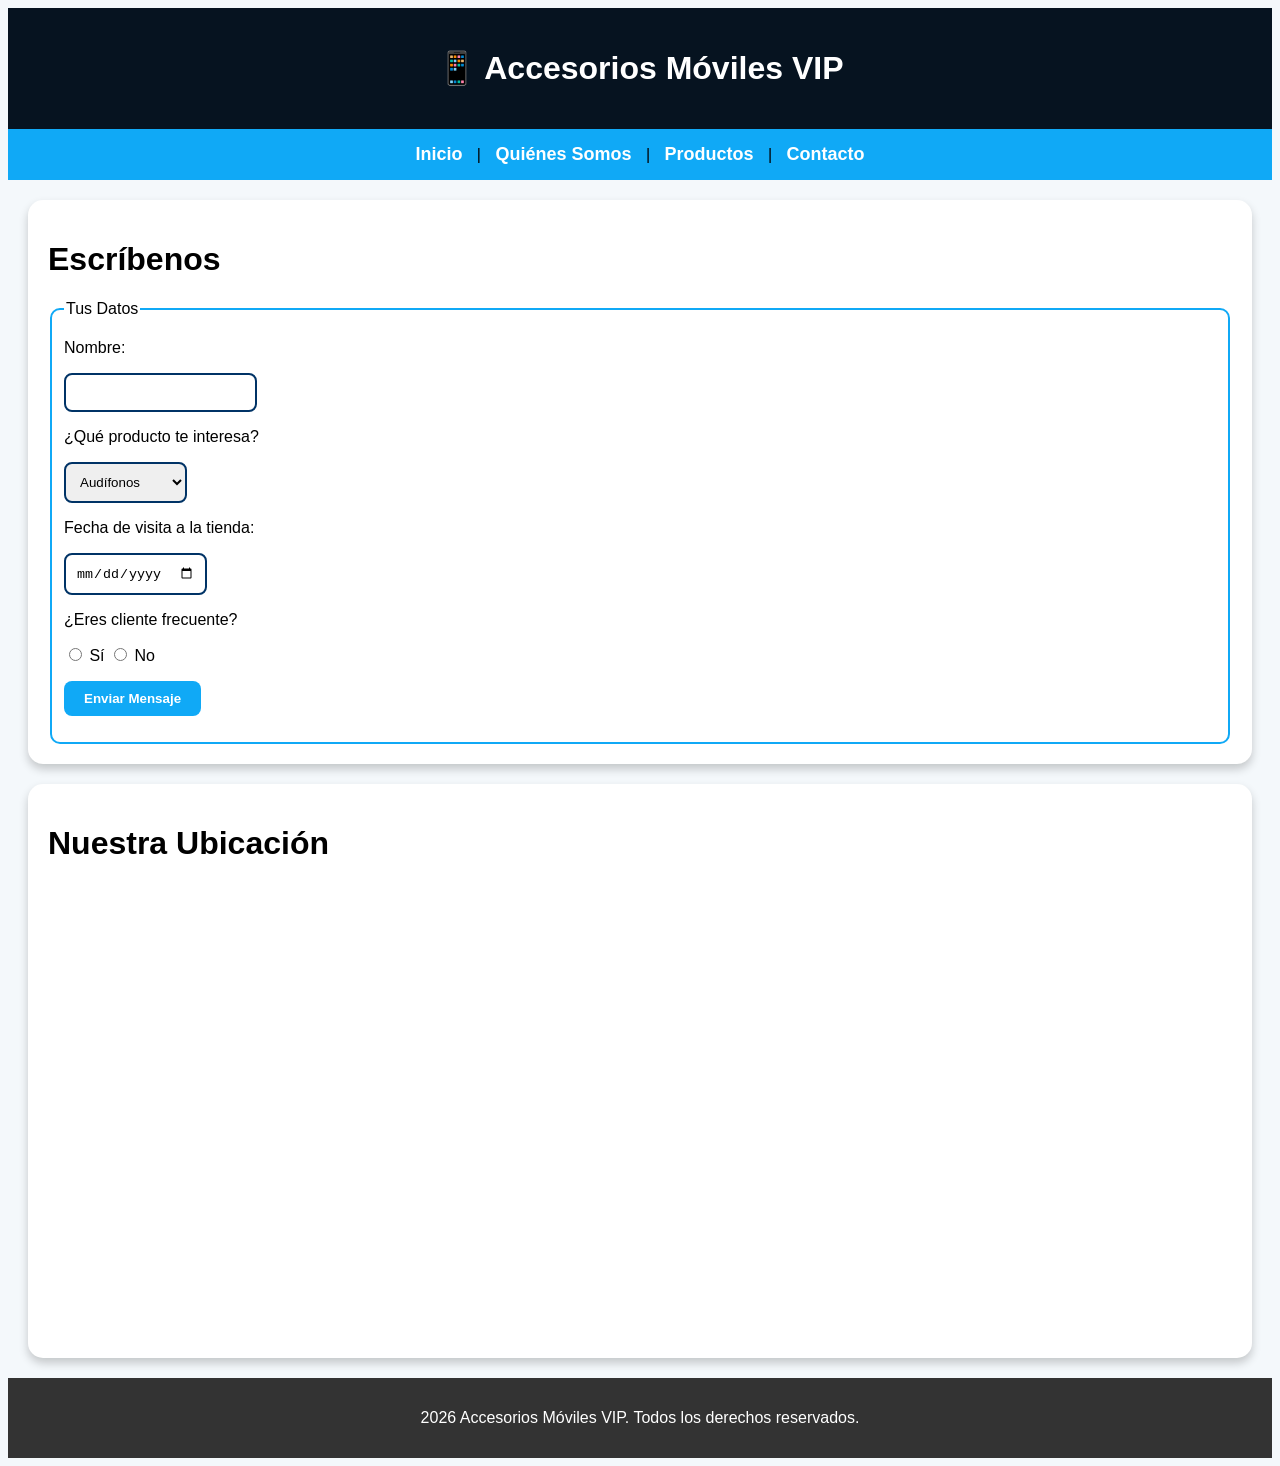
<file: contacto.html>
<!DOCTYPE html>
<html lang="en">
<head>
    <meta charset="UTF-8">
    <meta name="viewport" content="width=device-width, initial-scale=1.0">
    <title>Accesorios Móviles - Contacto</title>
    <link rel="stylesheet" href="style.css">
</head>
<body>


    <header>
        <h1>📱 Accesorios Móviles VIP</h1>
    </header>

    <nav>
        <a href="index.html">Inicio</a> |
        <a href="nosotros.html">Quiénes Somos</a> |
        <a href="productos.html">Productos</a> |
        <a href="contacto.html">Contacto</a>
    </nav>

    <div class="caja-contenido">
        <h1>Escríbenos</h1>
        
        <form>
            <fieldset>
                <legend>Tus Datos</legend>
                
                <p>Nombre:</p>
                <input type="text" name="nombre">
                
                <p>¿Qué producto te interesa?</p>
                <select name="interes">
                    <option value="audifonos">Audífonos</option>
                    <option value="forros">Forros</option>
                    <option value="cargadores">Cargadores</option>
                    <option value="powerbanks">Power Banks</option>
                    <option value="todos">Todos</option>
                </select>
                
                <p>Fecha de visita a la tienda:</p>
                <input type="date" name="fecha">
                
                <p>¿Eres cliente frecuente?</p>
                <input type="radio" name="cliente" value="si"> Sí
                <input type="radio" name="cliente" value="no"> No
                
                <p>
                    <input type="submit" value="Enviar Mensaje" class="super-boton">
                </p>
            </fieldset>
        </form>
    </div>

    <div class="caja-contenido">
        <h1>Nuestra Ubicación</h1>
        <iframe src="https://www.google.com/maps/embed?pb=!1m18!1m12!1m3!1d784.8472918445609!2d-74.78088127622071!3d10.988448187140287!2m3!1f0!2f0!3f0!3m2!1i1024!2i768!4f13.1!3m3!1m2!1s0x8ef42d0025832995%3A0x6ee5ef55547f7da6!2sRiwi!5e0!3m2!1ses-419!2sco!4v1776141532503!5m2!1ses-419!2sco" width="600" height="450" style="border:0;" allowfullscreen="" loading="lazy" referrerpolicy="no-referrer-when-downgrade"></iframe>
    </div>

    <footer>
        <p> 2026 Accesorios Móviles VIP. Todos los derechos reservados.</p>
    </footer>
    
</body>
</html>
</file>
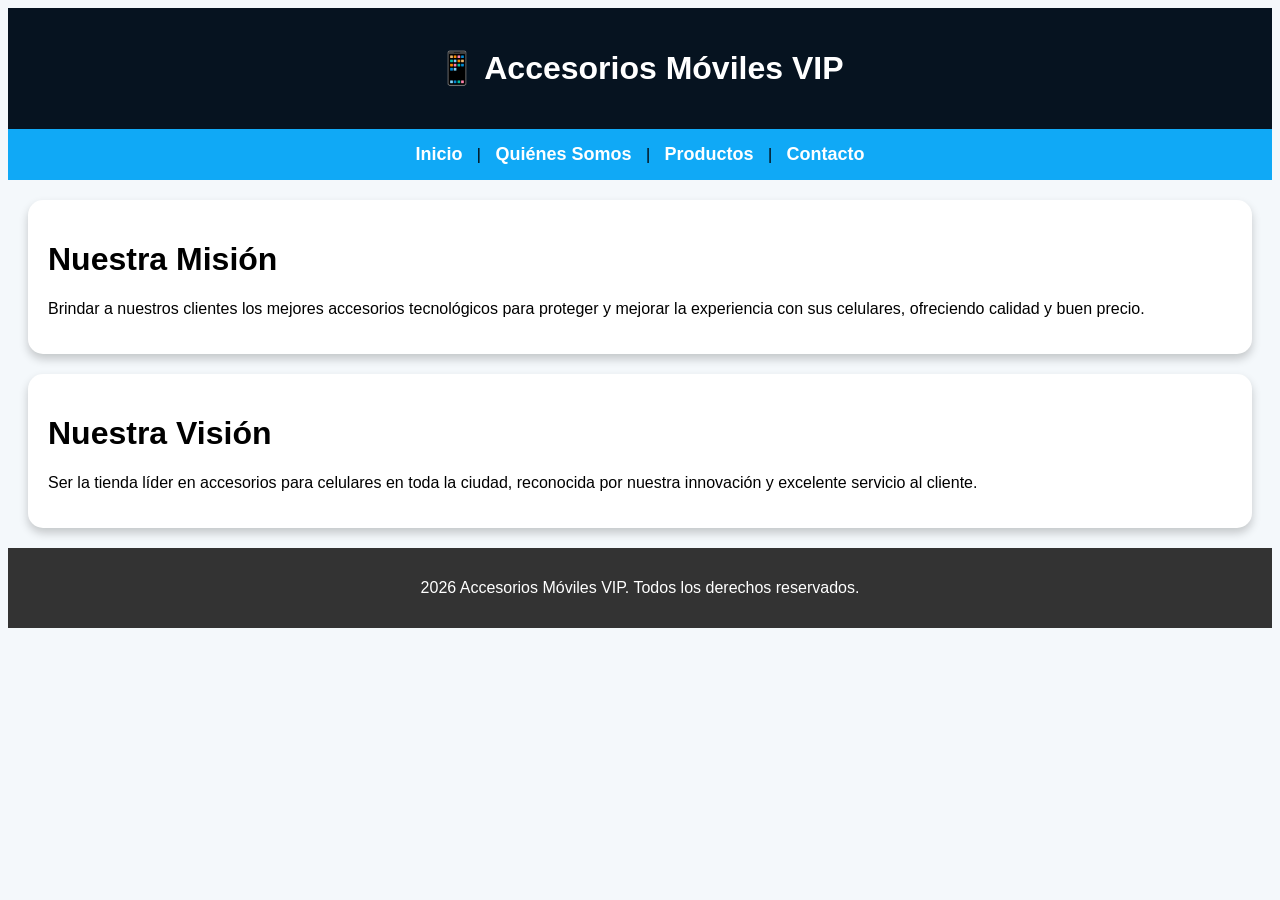
<file: nosotros.html>
<!DOCTYPE html>
<html lang="en">
<head>
    <meta charset="UTF-8">
    <meta name="viewport" content="width=device-width, initial-scale=1.0">
    <title>Accesorios Móviles - Nosotros</title>
    <link rel="stylesheet" href="style.css">
</head>
<body>


    <header>
        <h1>📱 Accesorios Móviles VIP</h1>
    </header>

    <nav>
        <a href="index.html">Inicio</a> |
        <a href="nosotros.html">Quiénes Somos</a> |
        <a href="productos.html">Productos</a> |
        <a href="contacto.html">Contacto</a>
    </nav>

    <div class="caja-contenido">
        <h1>Nuestra Misión</h1>
        <p>Brindar a nuestros clientes los mejores accesorios tecnológicos para proteger y mejorar la experiencia con sus celulares, ofreciendo calidad y buen precio.</p>
    </div>

    <div class="caja-contenido">
        <h1>Nuestra Visión</h1>
        <p>Ser la tienda líder en accesorios para celulares en toda la ciudad, reconocida por nuestra innovación y excelente servicio al cliente.</p>
    </div>

    <footer>
        <p> 2026 Accesorios Móviles VIP. Todos los derechos reservados.</p>
    </footer>
    
</body>
</html>
</file>
<file: style.css>
/* --- ESTILOS GENERALES --- */
body {
    background-color: #f4f8fb; /* este background-color es color de fondo */
    font-family: Arial, sans-serif; /* aqui le pones el tipo de letra */
}

/* --- EL TECHO DE LA PAGINA --- */
header {
    background-color: #061320; /* este es el color azul oscuro del techo */
    padding: 20px; /* con esto se le da espacio para que no toque los bordes */
    text-align: center; /* esto mueve el texto al centro */
}

header h1 {
    color: #ffffff; /* color de la letra del titulo principal */
}

/* --- EL MENU DE ENLACES --- */
nav {
    background-color: #10a9f6; /* fondo celeste para el menu */
    padding: 15px; /* espacio por dentro para que se vea gordito */
    text-align: center; /* esto mueve el texto al centro */
}

nav a {
    color: #ffffff; /* color de los enlaces */
    text-decoration: none; /* le quita la linea de subrayado */
    font-weight: bold; /* la pone como en negrilla */
    font-size: 18px; /* tamaño de la letra */
    margin: 0 10px; /* con esto le damos espacio a los lados para que no esten pegados */
}

nav a:hover {
    color: #003366; /* con este le damos animacion para cuando pase el cursor cambie de color */
}

/* --- LAS CAJAS BLANCAS --- */
.caja-contenido {
    background-color: #ffffff; /* Pintamos la caja de color blanco puro */
    padding: 20px; /* para que el texto no toque la orilla por dentro */
    margin: 20px; /* con este es para que no pegue con otras cajas por fuera */
    border-radius: 15px; /* aqui se redondea las esquinas */
    box-shadow: 0px 5px 10px rgba(0, 0, 0, 0.2); /* con este le agregamos sombra a las cajas */
}

/* --- ESTILOS DEL BANNER (PAGINA INICIO) --- */
img[alt="Banner de tecnología"] {
    width: 100%; /* para que la foto ocupe toda la pantalla a lo ancho */
    height: 350px; /* la altura del banner */
    object-fit: cover; /* esto es para que la foto no se estire feo ni se deforme */
}

/* --- ESTILOS DEL ALBUM DESTACADOS (PAGINA INICIO) --- */
.album {
    text-align: center; /* esto mueve las fotos al centro */
    padding: 10px;
}

.caja-foto {
    display: inline-block; /* esto pone las fotos una al lado de la otra en linea */
    margin: 15px; /* separacion entre los cuadritos */
    background-color: #e6f2ff; /* un fondito azul claro */
    padding: 10px;
    border-radius: 10px; /* aqui se redondea las esquinas de los cuadritos */
    box-shadow: 0px 4px 8px rgba(0,0,0,0.1); /* con este le agregamos una sombra suave */
    transition: 0.3s; /* esto es para que el efecto de mover sea suave */
}

.caja-foto:hover {
    transform: scale(1.05); /* esto hace que la foto crezca un poquito al pasar el raton */
}

.caja-foto img {
    width: 200px; /* ancho de las fotos de los productos */
    height: 200px; /* alto de las fotos */
    border-radius: 5px; /* le redondea las esquinas a la foto por dentro */
    object-fit: cover; /* esto es para que la foto no se vea aplastada */
}

.caja-foto p {
    font-weight: bold; /* la pone como en negrilla */
    color: #003366; /* color del texto debajo de la foto */
}


/* --- ESTILOS DEL CATALOGO (NUEVO - PAGINA PRODUCTOS) --- */
.catalogo {
    text-align: center; /* esto mueve todas las tarjetas al centro */
    padding: 10px;
}

.tarjeta-producto {
    display: inline-block; /* esto pone las tarjetas una al lado de la otra */
    width: 250px; /* ancho fijo para que todos los cuadros sean del mismo tamaño */
    margin: 15px; /* con esto es para que no pegue con otras cajas */
    background-color: #ffffff; /* color de fondo blanco */
    padding: 20px;
    border-radius: 15px; /* aqui se redondea las esquinas */
    border: 2px solid #061320; /* dibuja un marco azul oscuro alrededor */
    box-shadow: 0px 4px 8px rgba(0, 0, 0, 0.1); /* con este le agregamos sombra */
    transition: 0.3s; /* esto hace que la animacion sea suave */
    cursor: pointer;
}

.tarjeta-producto:hover {
    transform: scale(1.05); /* con este la tarjeta crece un poquito al pasar el cursor */
    box-shadow: 0px 8px 16px rgba(0, 0, 0, 0.2); /* la sombra se hace mas oscura */
}

.tarjeta-producto img {
    width: 100%; /* hace que la foto ocupe todo el ancho de su tarjeta */
    height: 220px; /* altura fija para las fotos */
    border-radius: 10px; /* redondea la foto por dentro */
    object-fit: contain; /* esto es para que la foto no se estire feo */
}

.tarjeta-producto h3 {
    color: #061320; /* color azul oscuro */
    margin-top: 15px;
}

.precio {
    color: #10a9f6; /* color celeste llamativo que combina con el menu */
    font-size: 24px; /* hace el numero mas grande */
    font-weight: bold; /* la pone como en negrilla para que resalte */
}


/* --- ESTILOS PARA LAS FUTURAS PAGINAS (TABLA Y FORMULARIO) --- */





input[type="text"], input[type="date"], select {
    border: 2px solid #003366;
    padding: 10px;
    border-radius: 8px; /* redondeamos las cajas donde se escribe */
}

fieldset {
    border: 2px solid #10a9f6;
    border-radius: 10px; /* redondeamos el recuadro del formulario */
}

.super-boton {
    background-color: #10a9f6; /* color celeste de fondo */
    color: #ffffff; /* letra blanca */
    padding: 10px 20px; /* lo hace mas gordito */
    border-radius: 8px; /* aqui se redondea las esquinas */
    font-weight: bold; /* en negrilla */
    cursor: pointer; /* esto hace que salga la manito al pasar el mouse */
    border: none; /* quitamos borde por defecto */
}

.super-boton:hover {
    background-color: #061320; /* cambia de color a azul oscuro al pasar el mouse */
}

/* --- EL SOTANO DE LA PAGINA --- */
footer {
    background-color: #333333; /* color gris oscuro para el sotano */
    color: #ffffff; /* letra blanca */
    text-align: center; /* esto mueve el texto al centro */
    padding: 15px;
}
</file>
